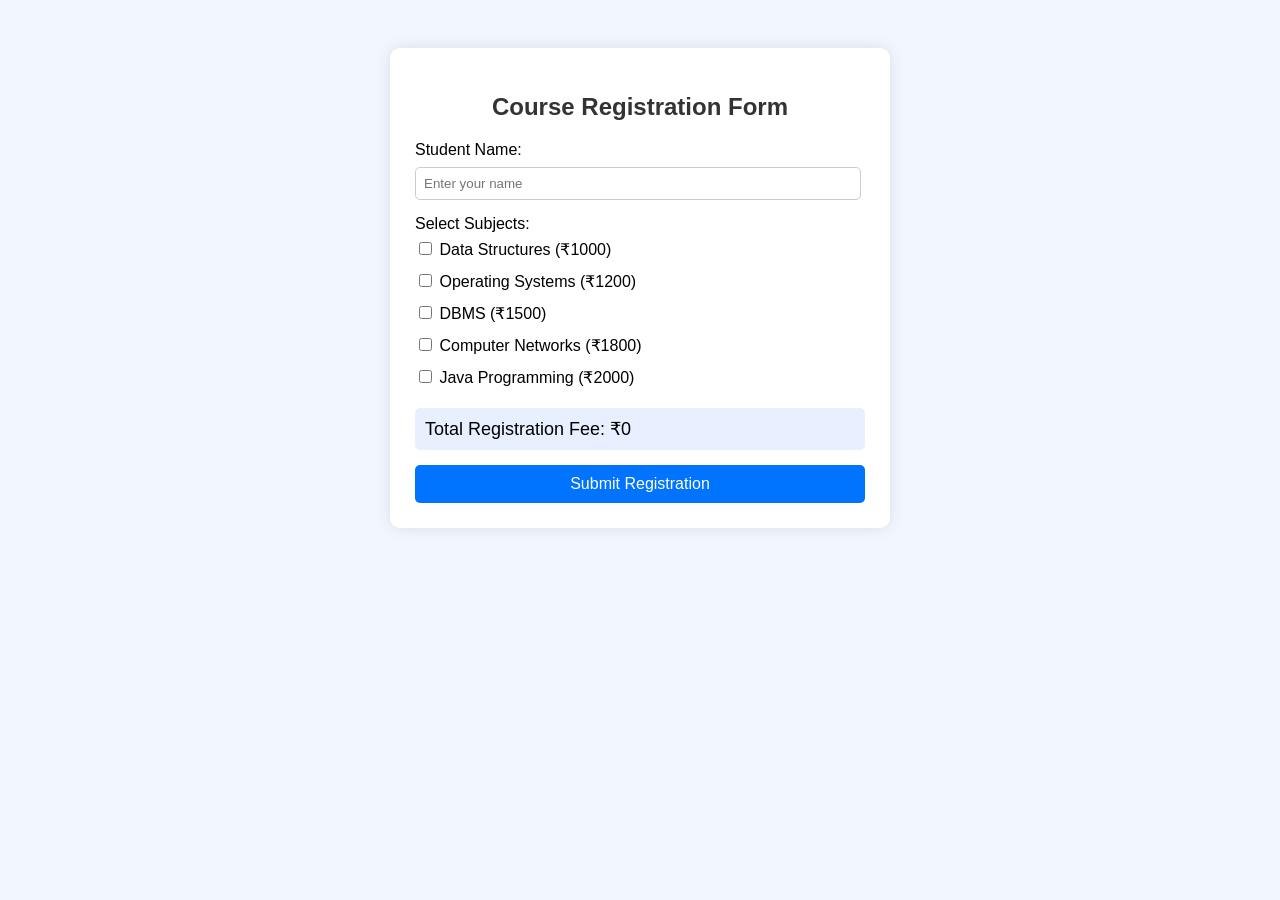
<file: webpages/course_registration/index.html>
<!DOCTYPE html>
<html>
<head>
    <title>Course Registration Form</title>
    <link rel="stylesheet" href="style.css">
</head>
<body>

<div class="container">
    <h2>Course Registration Form</h2>

    <form id="regForm">

        <label>Student Name:</label>
        <input type="text" id="name" placeholder="Enter your name" required>

        <label>Select Subjects:</label>

        <div class="subject-list">

            <label>
                <input type="checkbox" class="subject" value="1000">
                Data Structures (₹1000)
            </label>

            <label>
                <input type="checkbox" class="subject" value="1200">
                Operating Systems (₹1200)
            </label>

            <label>
                <input type="checkbox" class="subject" value="1500">
                DBMS (₹1500)
            </label>

            <label>
                <input type="checkbox" class="subject" value="1800">
                Computer Networks (₹1800)
            </label>

            <label>
                <input type="checkbox" class="subject" value="2000">
                Java Programming (₹2000)
            </label>

        </div>

        <div class="total-box">
            Total Registration Fee:  
            <span id="total">₹0</span>
        </div>

        <button type="submit">Submit Registration</button>
    </form>
</div>
<div id="resultBox" class="result-box"></div>

<script src="script.js"></script>

</body>
</html>
</file>
<file: webpages/course_registration/style.css>
body {
    font-family: Arial, sans-serif;
    background: #f2f7ff;
    padding: 40px;
}

.container {
    max-width: 450px;
    margin: auto;
    background: white;
    padding: 25px;
    border-radius: 10px;
    box-shadow: 0 0 15px rgba(0,0,0,0.1);
}

h2 {
    text-align: center;
    margin-bottom: 20px;
    color: #333;
}

input[type="text"] {
    width: 95%;
    padding: 8px;
    margin: 8px 0 15px 0;
    border: 1px solid #ccc;
    border-radius: 5px;
}

.subject-list label {
    display: block;
    padding: 6px 0;
    cursor: pointer;
}

.total-box {
    background: #e8f0ff;
    padding: 10px;
    font-size: 18px;
    margin: 15px 0;
    border-radius: 5px;
}

button {
    width: 100%;
    padding: 10px;
    font-size: 16px;
    background: #0073ff;
    border: none;
    color: white;
    border-radius: 5px;
    cursor: pointer;
}

button:hover {
    background: #005fcc;
}
.result-box {
    max-width: 450px;
    margin: 20px auto;
    background: #e6ffe6;
    padding: 20px;
    border-radius: 8px;
    font-size: 16px;
    display: none; /* hidden initially */
}
</file>
